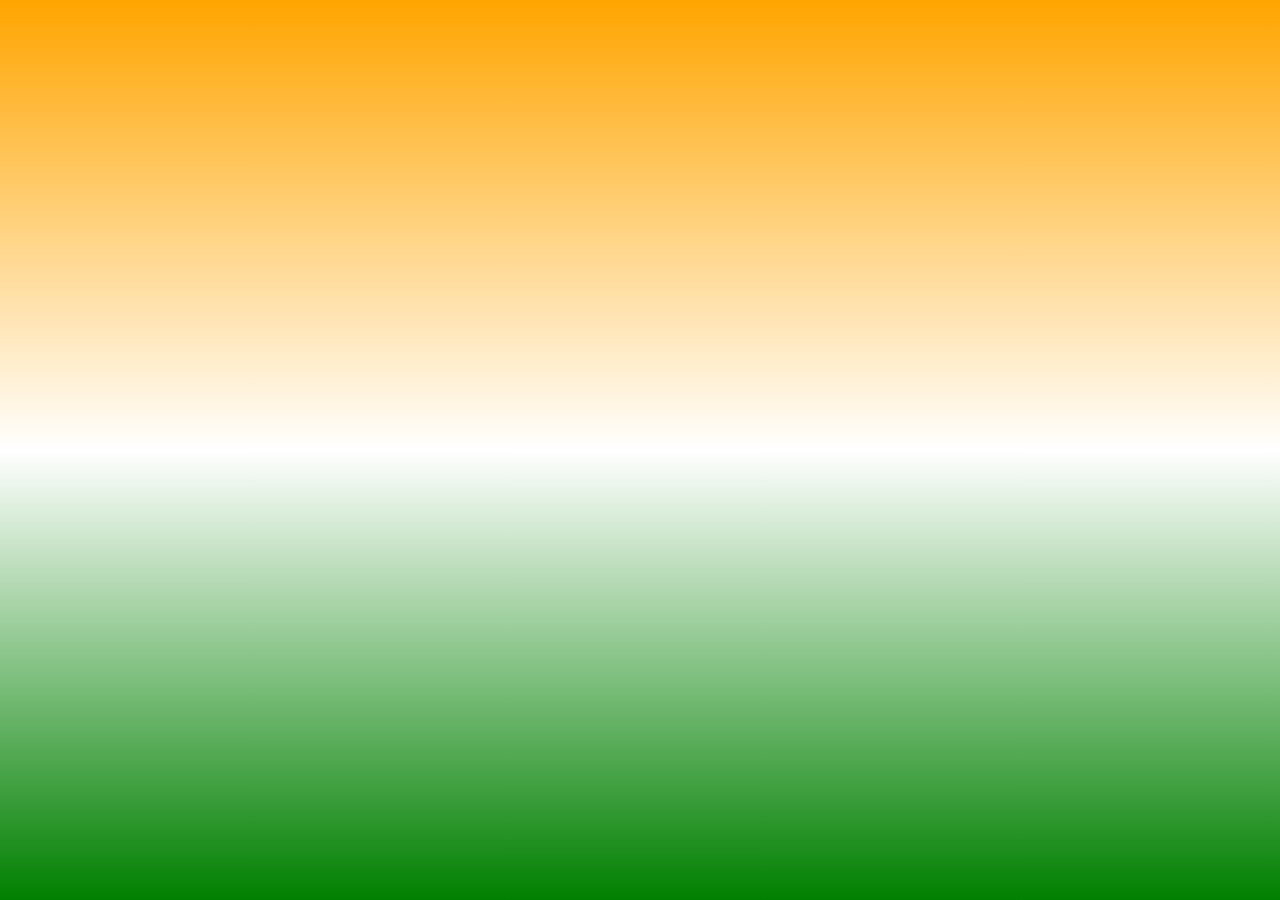
<file: callbackhell/index.html>
<!DOCTYPE html>
<html lang="en">
<head>
    <meta charset="UTF-8">
    <meta http-equiv="X-UA-Compatible" content="IE=edge">
    <meta name="viewport" content="width=device-width, initial-scale=1.0">
    <title>CallBackHell</title>
    <link rel="stylesheet" href="style.css">
    
</head>
<body>
    <script src="script.js"></script>
</body>
</html>
</file>
<file: callbackhell/style.css>
body{
    margin: 0;
    padding: 0;
    font-family: 'Courier New', Courier, monospace;
    font-weight: bold;
    font-size: 100px;
    background: linear-gradient(orange,white,green);
}
div{
    display: flex;
    align-items: center;
    justify-content: center;
    margin: 50vh;
    color:rgba(185, 185, 185);
    text-decoration: transparent;
    text-align: center;
    text-shadow: violet;
}
</file>
